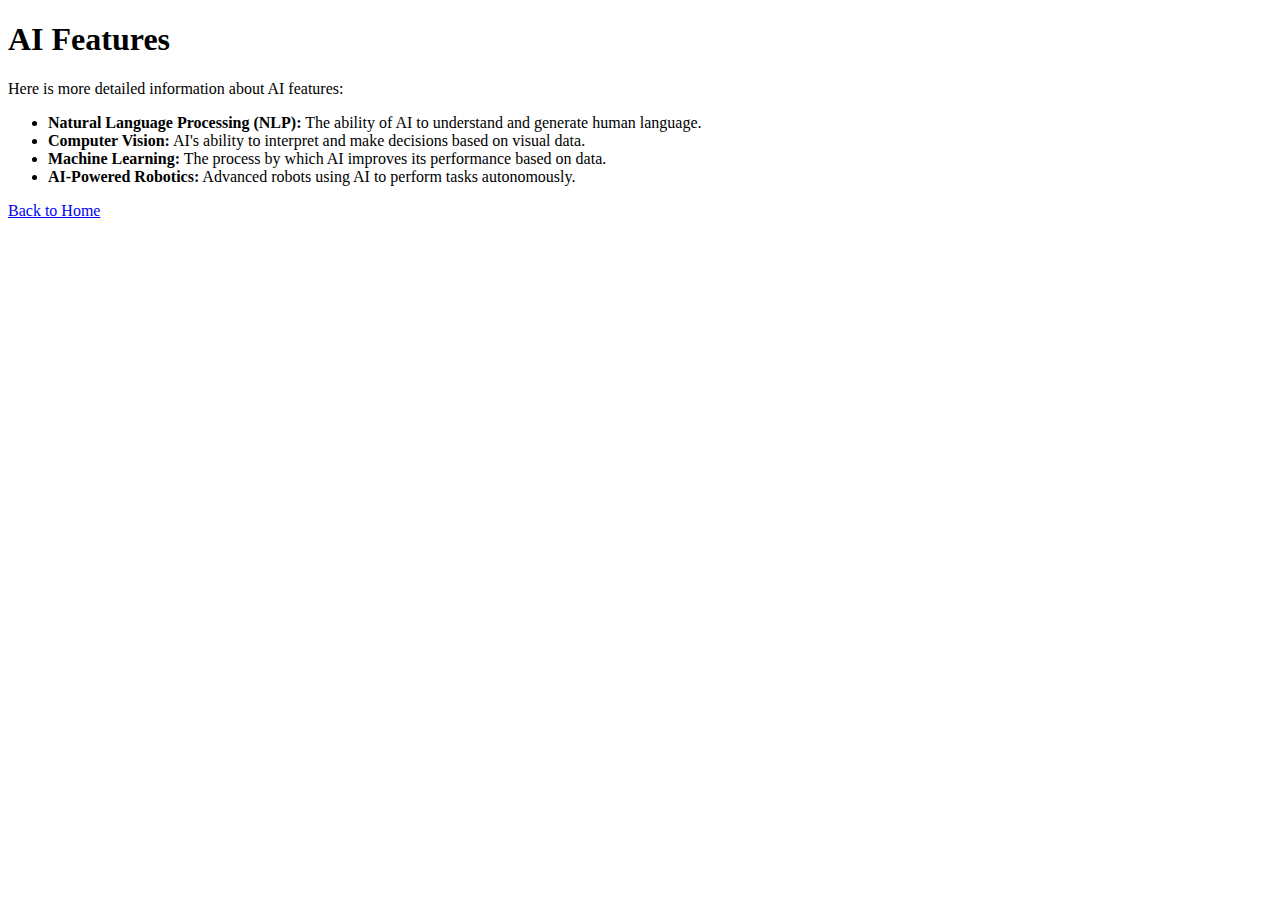
<file: features.html>
<!DOCTYPE html>
<html lang="en">
<head>
  <meta charset="UTF-8">
  <meta name="viewport" content="width=device-width, initial-scale=1.0">
  <title>AI Features</title>
</head>
<body>
  <h1>AI Features</h1>
  <p>Here is more detailed information about AI features:</p>
  <ul>
    <li><strong>Natural Language Processing (NLP):</strong> The ability of AI to understand and generate human language.</li>
    <li><strong>Computer Vision:</strong> AI's ability to interpret and make decisions based on visual data.</li>
    <li><strong>Machine Learning:</strong> The process by which AI improves its performance based on data.</li>
    <li><strong>AI-Powered Robotics:</strong> Advanced robots using AI to perform tasks autonomously.</li>
  </ul>
  <a href="index.html">Back to Home</a>
</body>
</html>
</file>
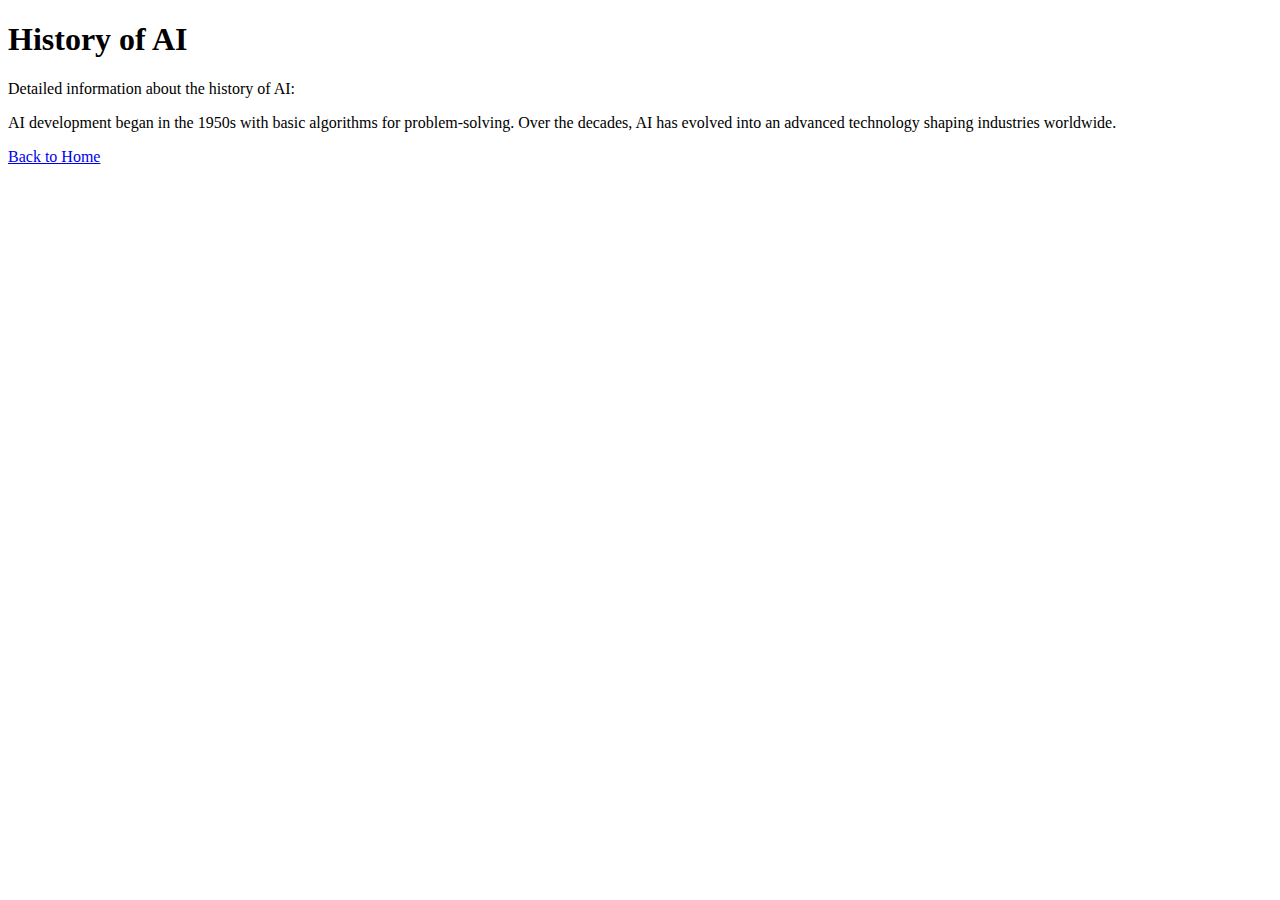
<file: history.html>
<!DOCTYPE html>
<html lang="en">
<head>
  <meta charset="UTF-8">
  <meta name="viewport" content="width=device-width, initial-scale=1.0">
  <title>History of AI</title>
</head>
<body>
  <h1>History of AI</h1>
  <p>Detailed information about the history of AI:</p>
  <p>AI development began in the 1950s with basic algorithms for problem-solving. Over the decades, AI has evolved into an advanced technology shaping industries worldwide.</p>
  <a href="index.html">Back to Home</a>
</body>
</html>
</file>
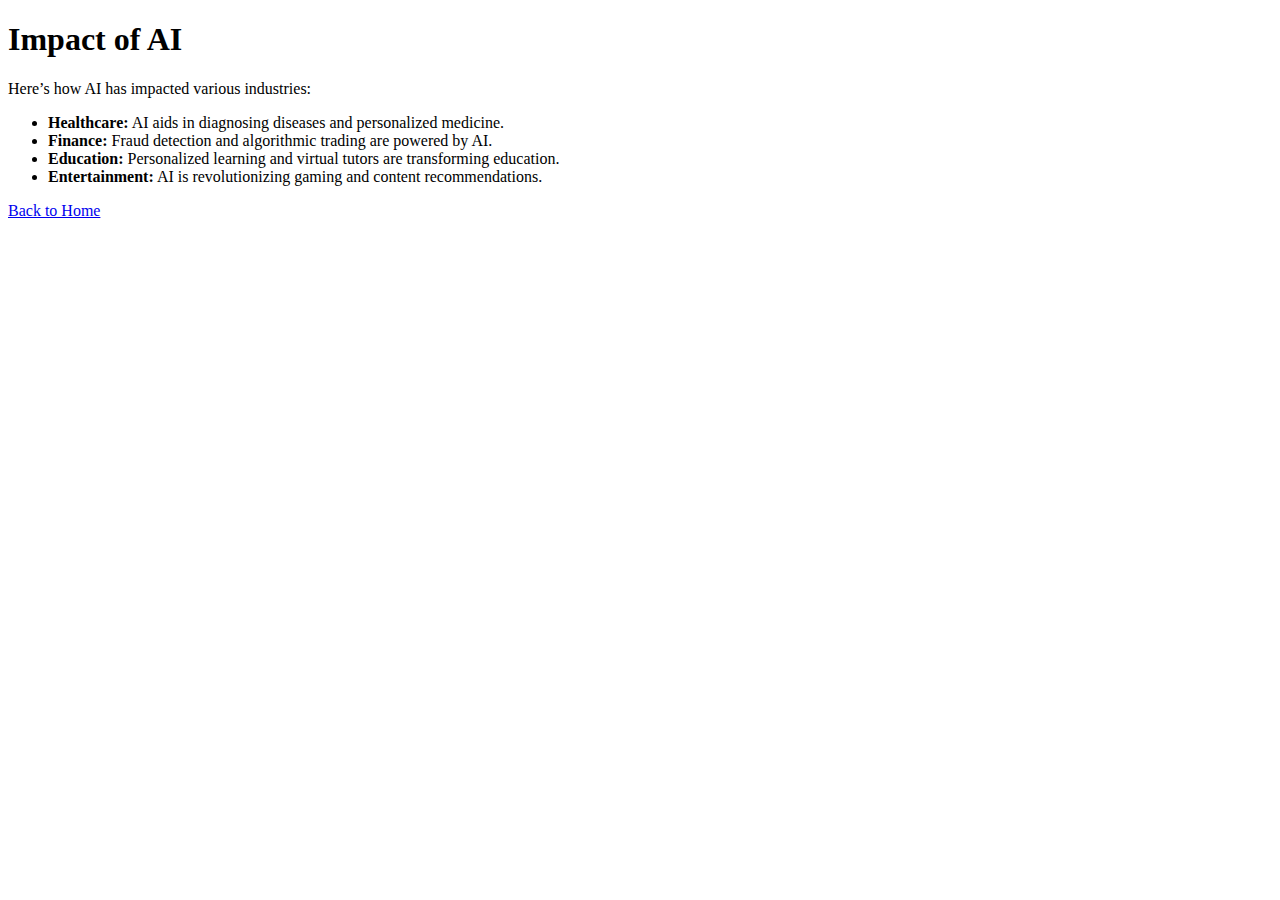
<file: impact.html>
<!DOCTYPE html>
<html lang="en">
<head>
  <meta charset="UTF-8">
  <meta name="viewport" content="width=device-width, initial-scale=1.0">
  <title>Impact of AI</title>
</head>
<body>
  <h1>Impact of AI</h1>
  <p>Here’s how AI has impacted various industries:</p>
  <ul>
    <li><strong>Healthcare:</strong> AI aids in diagnosing diseases and personalized medicine.</li>
    <li><strong>Finance:</strong> Fraud detection and algorithmic trading are powered by AI.</li>
    <li><strong>Education:</strong> Personalized learning and virtual tutors are transforming education.</li>
    <li><strong>Entertainment:</strong> AI is revolutionizing gaming and content recommendations.</li>
  </ul>
  <a href="index.html">Back to Home</a>
</body>
</html>
</file>
